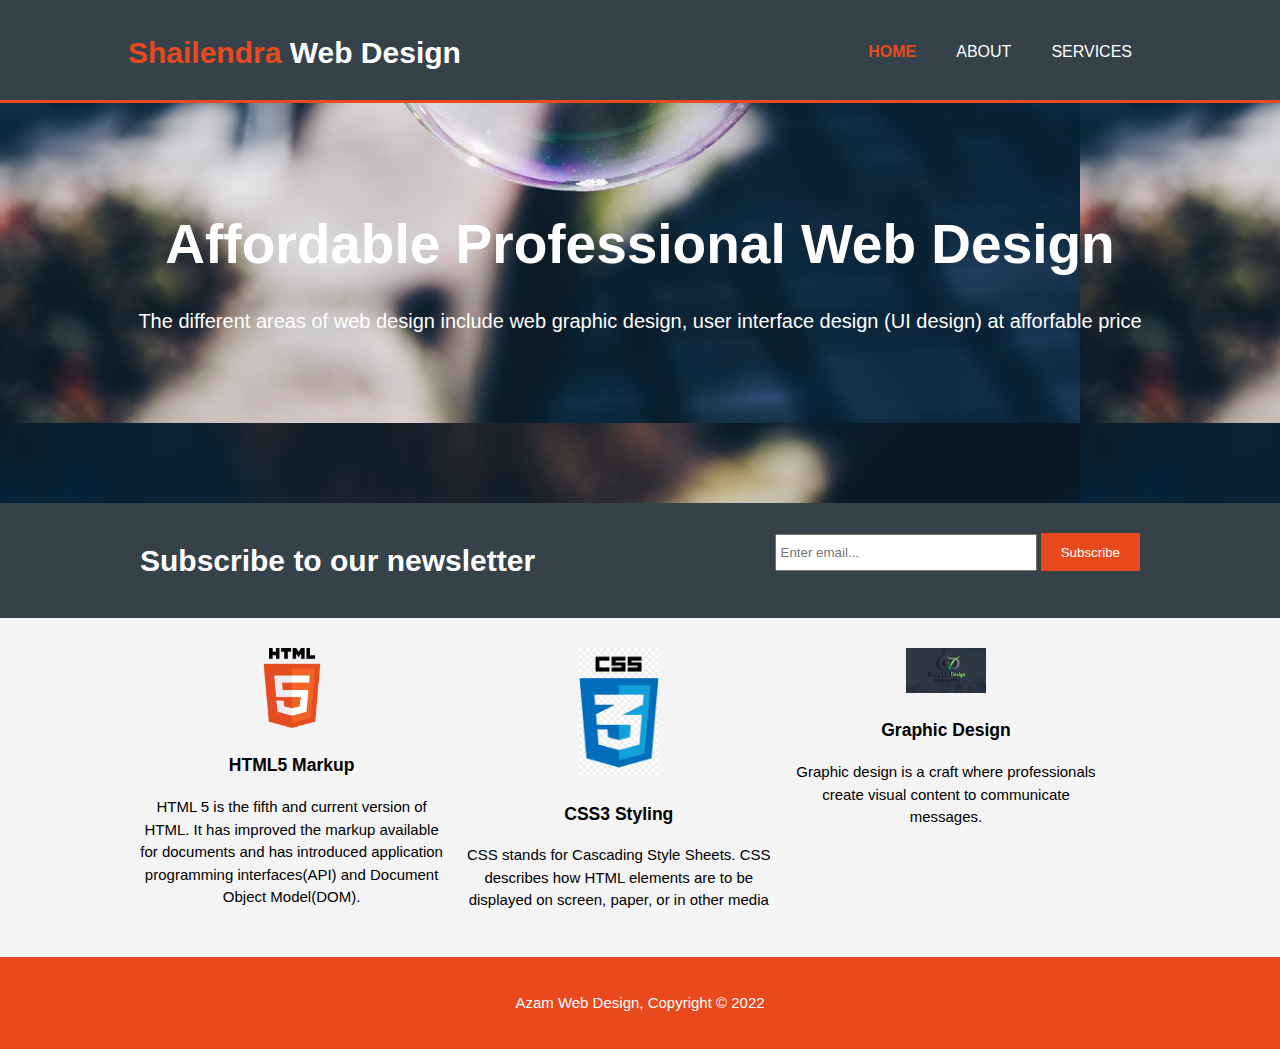
<file: HTML - CSS Mini Project/index.html>
<!DOCTYPE html>
<html lang="en">
    <head>
        <meta charset="UTF-8">
        <meta http-equiv="X-UA-Compatible" content="IE=edge">
        <meta name="viewport" content="width=device-width, initial-scale=1.0">
        <meta name="description" content="Affordable and professional web design">
        <meta name="keywords" content="web design, afforfable web design, professional web design">
        <meta name="author" content="Shailendra Vishwakarma">
        <title>Shailendra Web design | Welcome</title>
        <link rel="stylesheet" href="./styles.css">
    </head>
    <body>  
        <header>
            <div class="container">
                <div id="branding">
                    <h1><span class="highlight">Shailendra</span> Web Design</h1>
                </div>
                <nav>
                    <ul>
                        <li class="current"><a href="index.html">Home</a></li>
                        <li><a href="about.html">About</a></li>
                        <li><a href="services.html">Services</a></li>
                    </ul>
                </nav>
            </div>
        </header>

        <section id="showcase">
            <div class="container">
                <h1>Affordable Professional Web Design</h1>
                <p>The different areas of web design include web graphic design, user interface design (UI design) at afforfable price </p>
            </div>
        </section>
        <section id="newsletter">
            <div class="container">
                <h1>Subscribe to our newsletter</h1>
                <form>
                    <input type="email" placeholder="Enter email...">
                    <button type="submit" class="button_1">Subscribe</button>
                </form>
            </div>
        </section>
        <section id="boxes">
            <div class="container">
                <div class="box">
                    <img src="./image/htmlLogo.png" alt="HTML5 Logo">
                    <h3>HTML5 Markup</h3>
                    <p>HTML 5 is the fifth and current version of HTML. It has improved the markup available for documents and has introduced application programming interfaces(API) and Document Object Model(DOM).</p>
                </div>
                <div class="box">
                    <img src="./image/css3Logo.png" alt="CSS Logo">
                    <h3>CSS3 Styling</h3>
                    <p>CSS stands for Cascading Style Sheets. CSS describes how HTML elements are to be displayed on screen, paper, or in other media</p>
                </div>
                <div class="box">
                    <img src="./image/graphicDesign.png" alt="Graphic Design Logo">
                    <h3>Graphic Design</h3>
                    <p>Graphic design is a craft where professionals create visual content to communicate messages.</p>
                </div>
            </div>
        </section>
        <footer>
            <p>Azam Web Design, Copyright &copy; 2022</p>
        </footer>
    </body>
</html>
</file>
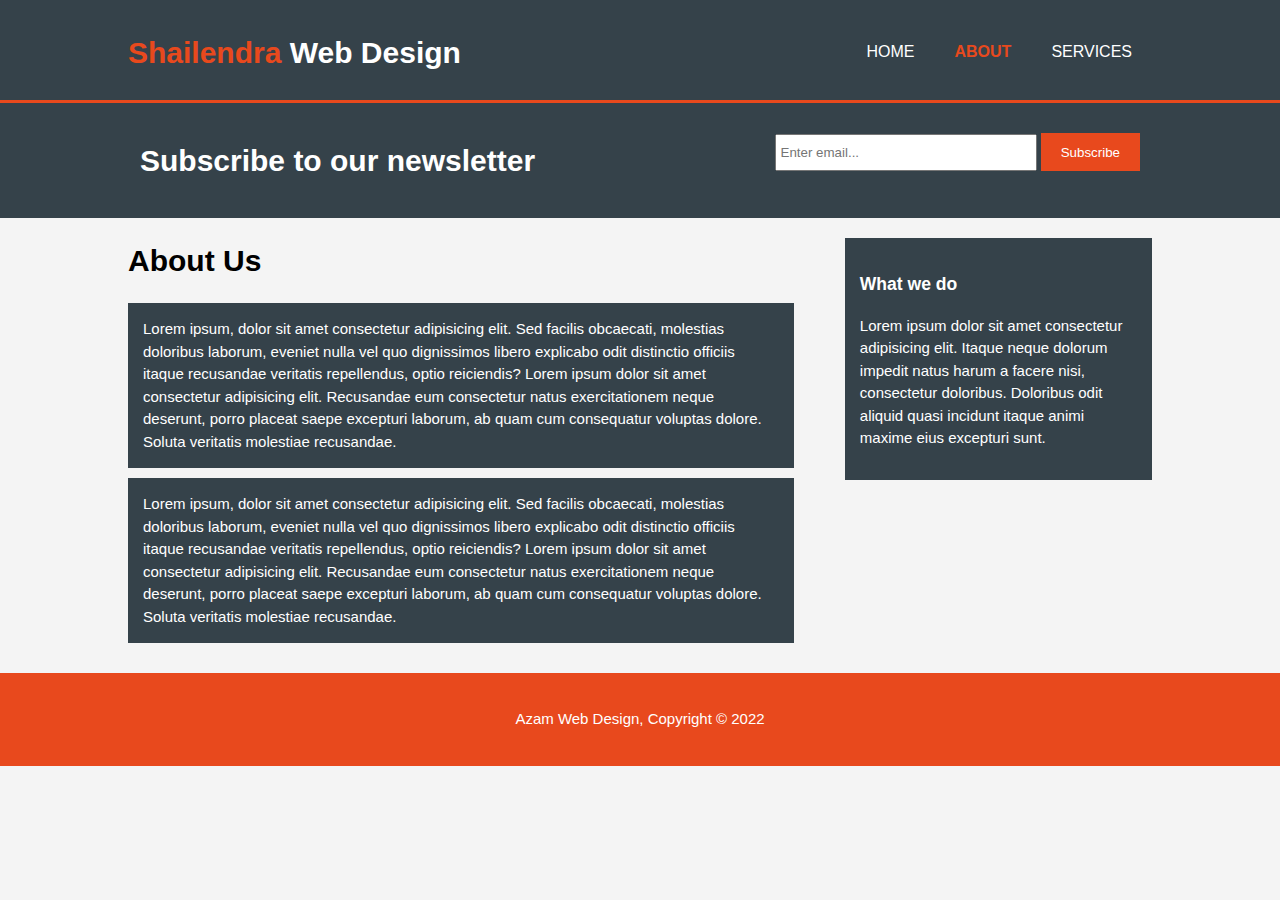
<file: HTML - CSS Mini Project/about.html>
<!DOCTYPE html>
<html lang="en">
    <head>
        <meta charset="UTF-8">
        <meta http-equiv="X-UA-Compatible" content="IE=edge">
        <meta name="viewport" content="width=device-width, initial-scale=1.0">
        <meta name="description" content="Affordable and professional web design">
        <meta name="keywords" content="web design, afforfable web design, professional web design">
        <meta name="author" content="Shailendra vishwakarma">
        <title>Shailendra Web design | About</title>
        <link rel="stylesheet" href="./styles.css">
    </head>
    <body>
        <header>
            <div class="container">
                <div id="branding">
                    <h1><span class="highlight">Shailendra</span> Web Design</h1>
                </div>
                <nav>
                    <ul>
                        <li><a href="index.html">Home</a></li>
                        <li class="current"><a href="about.html">About</a></li>
                        <li><a href="services.html">Services</a></li>
                    </ul>
                </nav>
            </div>
        </header>

      
        <section id="newsletter">
            <div class="container">
                <h1>Subscribe to our newsletter</h1>
                <form>
                    <input type="email" placeholder="Enter email...">
                    <button type="submit" class="button_1">Subscribe</button>
                </form>
            </div>
        </section>
        <section id="main">
            <div class="container">
                <article id="main-col">
                    <h1 class="page-title">About Us</h1>
                    <p class="dark">
                        Lorem ipsum, dolor sit amet consectetur adipisicing elit. Sed facilis obcaecati, molestias doloribus laborum, eveniet nulla vel quo dignissimos libero explicabo odit distinctio officiis itaque recusandae veritatis repellendus, optio reiciendis? Lorem ipsum dolor sit amet consectetur adipisicing elit. Recusandae eum consectetur natus exercitationem neque deserunt, porro placeat saepe excepturi laborum, ab quam cum consequatur voluptas dolore. Soluta veritatis molestiae recusandae.
                    </p>
                    <p class="dark">
                        Lorem ipsum, dolor sit amet consectetur adipisicing elit. Sed facilis obcaecati, molestias doloribus laborum, eveniet nulla vel quo dignissimos libero explicabo odit distinctio officiis itaque recusandae veritatis repellendus, optio reiciendis? Lorem ipsum dolor sit amet consectetur adipisicing elit. Recusandae eum consectetur natus exercitationem neque deserunt, porro placeat saepe excepturi laborum, ab quam cum consequatur voluptas dolore. Soluta veritatis molestiae recusandae.
                    </p>
                </article>
                <aside id="sidebar">
                    <div class="dark">
                        <h3>What we do</h3>
                        <p>Lorem ipsum dolor sit amet consectetur adipisicing elit. Itaque neque dolorum impedit natus harum a facere nisi, consectetur doloribus. Doloribus odit aliquid quasi incidunt itaque animi maxime eius excepturi sunt.</p>
                    </div>
                </aside>
            </div>
        </section>
        <footer>
            <p>Azam Web Design, Copyright &copy; 2022</p>
        </footer>
    </body>
</html>
</file>
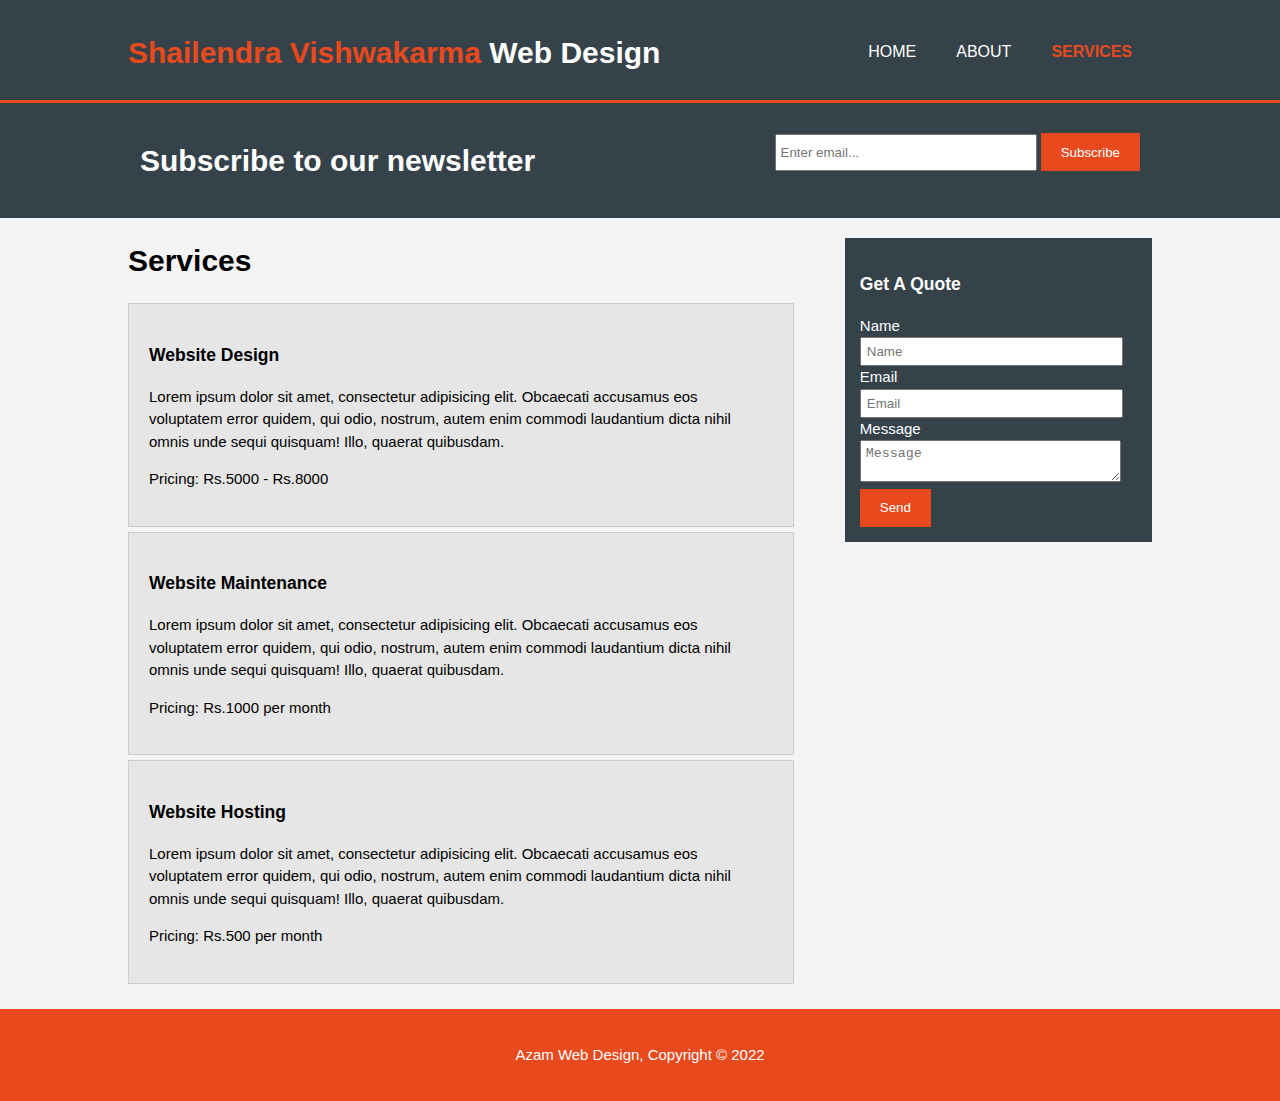
<file: HTML - CSS Mini Project/services.html>
<!DOCTYPE html>
<html lang="en">
    <head>
        <meta charset="UTF-8">
        <meta http-equiv="X-UA-Compatible" content="IE=edge">
        <meta name="viewport" content="width=device-width, initial-scale=1.0">
        <meta name="description" content="Affordable and professional web design">
        <meta name="keywords" content="web design, afforfable web design, professional web design">
        <meta name="author" content="Shailendra vishwakarma">
        <title>Shailendra Web design | Services</title>
        <link rel="stylesheet" href="./styles.css">
    </head>
    <body>
        <header>
            <div class="container">
                <div id="branding">
                    <h1><span class="highlight">Shailendra Vishwakarma</span> Web Design</h1>
                </div>
                <nav>
                    <ul>
                        <li><a href="index.html">Home</a></li>
                        <li><a href="about.html">About</a></li>
                        <li class="current"><a href="services.html">Services</a></li>
                    </ul>
                </nav>
            </div>
        </header>

      
        <section id="newsletter">
            <div class="container">
                <h1>Subscribe to our newsletter</h1>
                <form>
                    <input type="email" placeholder="Enter email...">
                    <button type="submit" class="button_1">Subscribe</button>
                </form>
            </div>
        </section>
        <section id="main">
            <div class="container">
                <article id="main-col">
                    <h1 class="page-title">Services</h1>
                    <ul id="services">
                        <li>
                            <h3>Website Design</h3>
                            <p>Lorem ipsum dolor sit amet, consectetur adipisicing elit. Obcaecati accusamus eos voluptatem error quidem, qui odio, nostrum, autem enim commodi laudantium dicta nihil omnis unde sequi quisquam! Illo, quaerat quibusdam.</p>
                            <p>Pricing: Rs.5000 - Rs.8000</p>
                        </li>
                        <li>
                            <h3>Website Maintenance</h3>
                            <p>Lorem ipsum dolor sit amet, consectetur adipisicing elit. Obcaecati accusamus eos voluptatem error quidem, qui odio, nostrum, autem enim commodi laudantium dicta nihil omnis unde sequi quisquam! Illo, quaerat quibusdam.</p>
                            <p>Pricing: Rs.1000 per month</p>
                        </li>
                        <li>
                            <h3>Website Hosting</h3>
                            <p>Lorem ipsum dolor sit amet, consectetur adipisicing elit. Obcaecati accusamus eos voluptatem error quidem, qui odio, nostrum, autem enim commodi laudantium dicta nihil omnis unde sequi quisquam! Illo, quaerat quibusdam.</p>
                            <p>Pricing: Rs.500 per month</p>
                        </li>
                    </ul>
                </article>
                <aside id="sidebar">
                    <div class="dark">
                        <h3>Get A Quote</h3>
                        <form class="quote">
                            <div>
                                <label for="name">Name</label><br>
                                <input type="text" id="name" placeholder="Name">
                            </div>
                            <div>
                                <label for="email">Email</label><br>
                                <input type="email" id="email" placeholder="Email">
                            </div>
                            <div>
                                <label for="message">Message</label><br>
                                <textarea id="message" placeholder="Message"></textarea>
                            </div>
                            <button class="button_1" type="submit">Send</button>
                        </form>
                    </div>
                </aside>
            </div>
        </section>
        <footer>
            <p>Azam Web Design, Copyright &copy; 2022</p>
        </footer>
    </body>
</html>
</file>
<file: HTML - CSS Mini Project/styles.css>
body{
    /* font-family: Arial, Helvetica, sans-serif;
    font-size: 15px;
    line-height: 1.5em; */

    /* For above we can also use */

    font: 15px/1.5 Arial, Helvetica, sans-serif;
    padding: 0;
    margin: 0;
    background-color: #f4f4f4;
}

/* Global */

.container{
    width: 80%;
    margin: auto;
    overflow: hidden;
}

ul{
    margin: 0;
    padding: 0;
}

.button_1{
    height: 38px;
    background-color: #e8491d;
    border: none;
    padding-left: 20px;
    padding-right: 20px;
    color: #ffffff;
}

.dark{
    padding: 15px;
    background: #35424a;
    color: #ffffff;
    margin-top: 10px;
    margin-bottom: 10px;
}

/* Header */

header{
    background: #35424a;
    color: #ffffff;
    padding-top: 30px;
    min-height: 70px;
    border-bottom: #e8491d 3px solid;
}

header a{
    color: #ffffff;
    text-decoration: none;
    text-transform: uppercase;
    font-size: 16px;
}

header li{
    float: left;
    display: inline;
    padding: 0 20px 0 20px; /* top right bottom left */
}

header #branding{
    float: left;
}

header #branding h1{
    margin: 0;
}

header nav{
    float: right;
    margin-top: 10px;
}

header .highlight, header .current a{
    color: #e8491d;
    font-weight: bold;
}

header a:hover{
    color: #cccccc;
    font-weight: bold;
}

/* showcase */

#showcase{
    min-height: 400px;
    background: url('./image/showcase.png') 0 -400px;
    text-align: center;
    color: #ffffff;
}
#showcase h1{
    margin-top: 100px;
    font-size: 55px;
    margin-bottom: 10px;
}

#showcase p{
    font-size: 20px;
}

/* Newsletter */

#newsletter{
    padding: 15px;
    color: #ffffff;
    background-color: #35424a;
}

#newsletter h1{
    float: left;
}
#newsletter form{
    float: right;
    margin-top: 15px;
}

#newsletter input[type="email"]{
    padding: 4px;
    height: 25px;
    width: 250px;
}

/* Boxes */

#boxes{
    margin-top: 20px;
}

#boxes .box{
    float: left;
    text-align: center;
    width: 30%;
    padding: 10px;
}

#boxes .box img{
    width: 80px;
}

/* Sidebar */

#sidebar{
    float: right;
    width: 30%;
    margin-top: 10px;
}

#sidebar .quote input, #sidebar .quote textarea{
    width: 90%;
    padding: 5px;
}

/* Article Main-col */

#main-col{
    float: left;
    width: 65%;
}

/* Services  */

#services li{
    list-style: none;
    padding: 20px;
    border: #cccccc solid 1px;
    margin-bottom: 5px;
    background-color: #e6e6e6;
}

/* Footer */

footer{
    padding: 20px;
    margin-top: 20px;
    color: #ffffff;
    background-color: #e8491d;
    text-align: center;
}

/* Media Query */

@media(max-width: 768px){
    header #branding, header nav, header nav li, #newsletter h1, #newsletter form, #boxes .box, #main-col, #sidebar{
        float: none;
        text-align: center;
        width: 100%;
    }

    header{
        padding-bottom: 20px;
    }

    #showcase h1{
        margin-top: 40px;
    }

    #newsletter button, .quote button{
        display: block;
        width: 100%;
    }

    #newsletter form input[type="email"], .quote input, .quote textarea{
        width: 100%;
        margin-bottom: 5px;
    }


}
</file>
